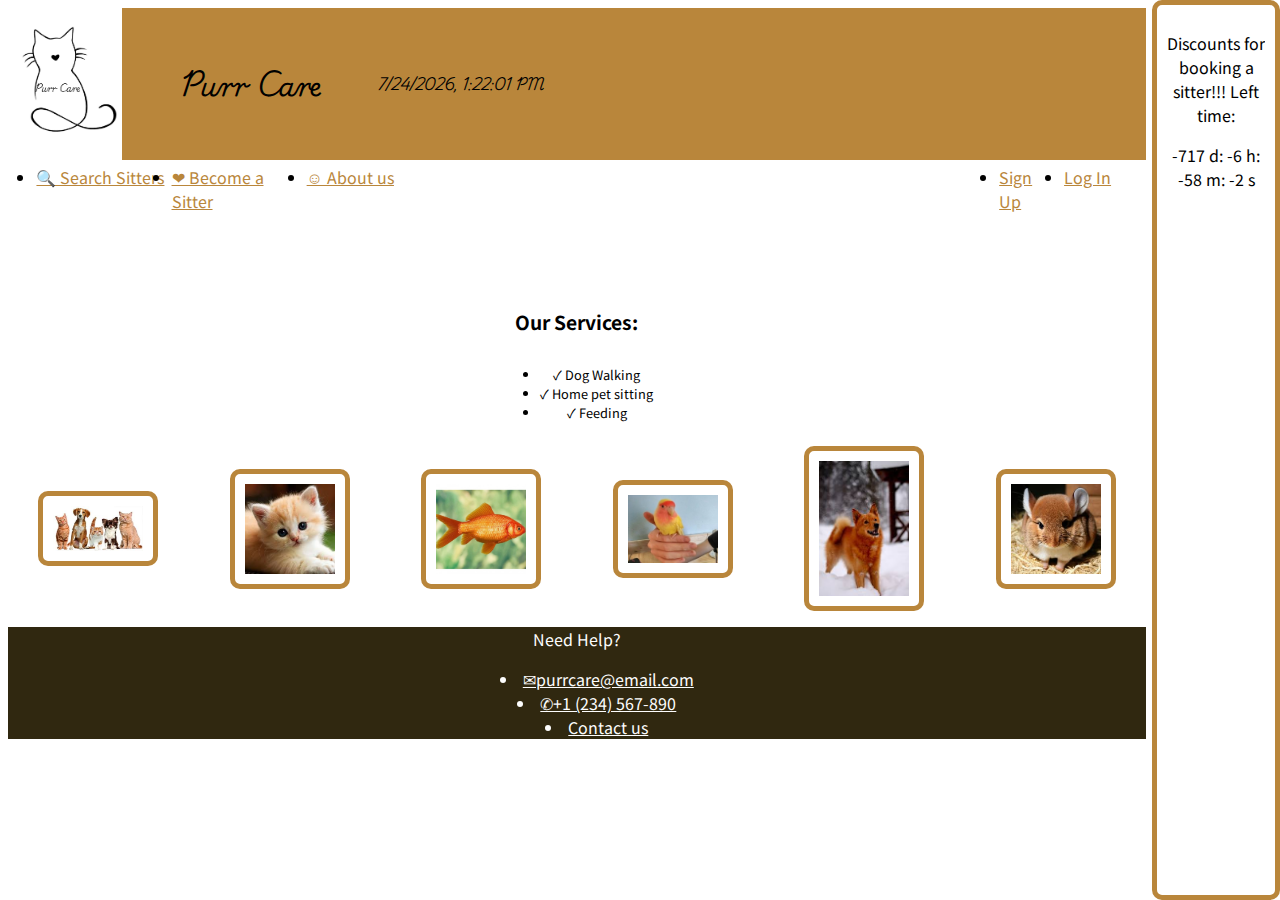
<file: index.html>
<!DOCTYPE html>
<html>
    <head>
        <!--
        author: Daniil Babitskii
        It is pet sitting company website-->
        <title>Purr Care Home</title>
        <link rel="icon" type="image/png" href="images/logo.png">

        <!--Meta Data: -->
        <meta charset="UTF-8" />
        <meta name="keywords" content="pet, sitting, dog, cat, care">
       
        <!--CSS: -->
        <link rel="stylesheet" href="layout.css">
        <link rel="stylesheet" href="style.css">
        <!--Fonts: -->
        <link href="https://fonts.googleapis.com/css2?family=Playwrite+MX:wght@100;400&display=swap" rel="stylesheet">
        <link href="https://fonts.googleapis.com/css2?family=Noto+Sans+JP:wght@100..900&family=Playwrite+MX:wght@100..400&display=swap" rel="stylesheet">
        <script defer src="script.js"></script>
    </head>
    <body>
        <div class="main">
            <header>
                <div class="logo">
                    <img src="images/logo.png" alt="logo" width="10%">
                    <h1>Purr Care</h1>
                    <div id='date_time'></div>
                </div>
            </header>
            <div class="navigation-bar">                                               <!--Navigation bar-->
                <nav id="options">                                                       <!-- list-->
                  <li><a href="SearchSitters.html">&#x1F50D; Search Sitters</a></li>   <!--character references-->
                  <li><a href="BecomeSitter.html">&#10084; Become a Sitter</a></li>    <!--character references-->
                  <li><a href="AboutUs.html">&#9786; About us</a></li>                 <!--character references-->
                </nav>
                <nav id="profile">                                                      <!-- list-->
                   <li><a href="SignUp.html">Sign Up</a></li>
                   <li><a href="LogIn.html">Log In</a></li>
                <nav>
            </div>
            <div class="OurServices">
                <h2>Our Services:</h2>
                <ul>                                                                   <!-- list-->
                   <li>&#10003; Dog Walking</li>
                   <li> &#10003; Home pet sitting</li>
                   <li>&#10003; Feeding</li>
                </ul>
            </div>
            <div class="bodypictures">
                <img id="home_photo" src="images/home_photo.jpg">
                <img src="images/cat_1.jpg">
                <img src="images/fish_1.jpg" >
                <img src="images/bird_1.jpg" >
                <img src="images/dog_1.jpg">
                <img src="images/chinch_1.jpg">
            </div>
        </div>
        <aside class="adv">
            <p>Discounts for booking a sitter!!! Left time:</p>
            <div id="left_time"></div>
        </aside>
        
        <footer class="main">
            <p>
                Need Help?
                <ul>                                                                                 <!-- list-->
                    <li><a href="mailto:purrcare@email.com">&#x2709;purrcare@email.com</a></li>      <!--character references-->
                    <li><a href="tel:+1234567890">&#x2706;+1 (234) 567-890</a></li>                  <!--character references-->
                    <li><a href="ContactUsForm.html">Contact us</a></li>
            
                </ul>
            </p>
        
        </footer>
    </body>
</html>
</file>
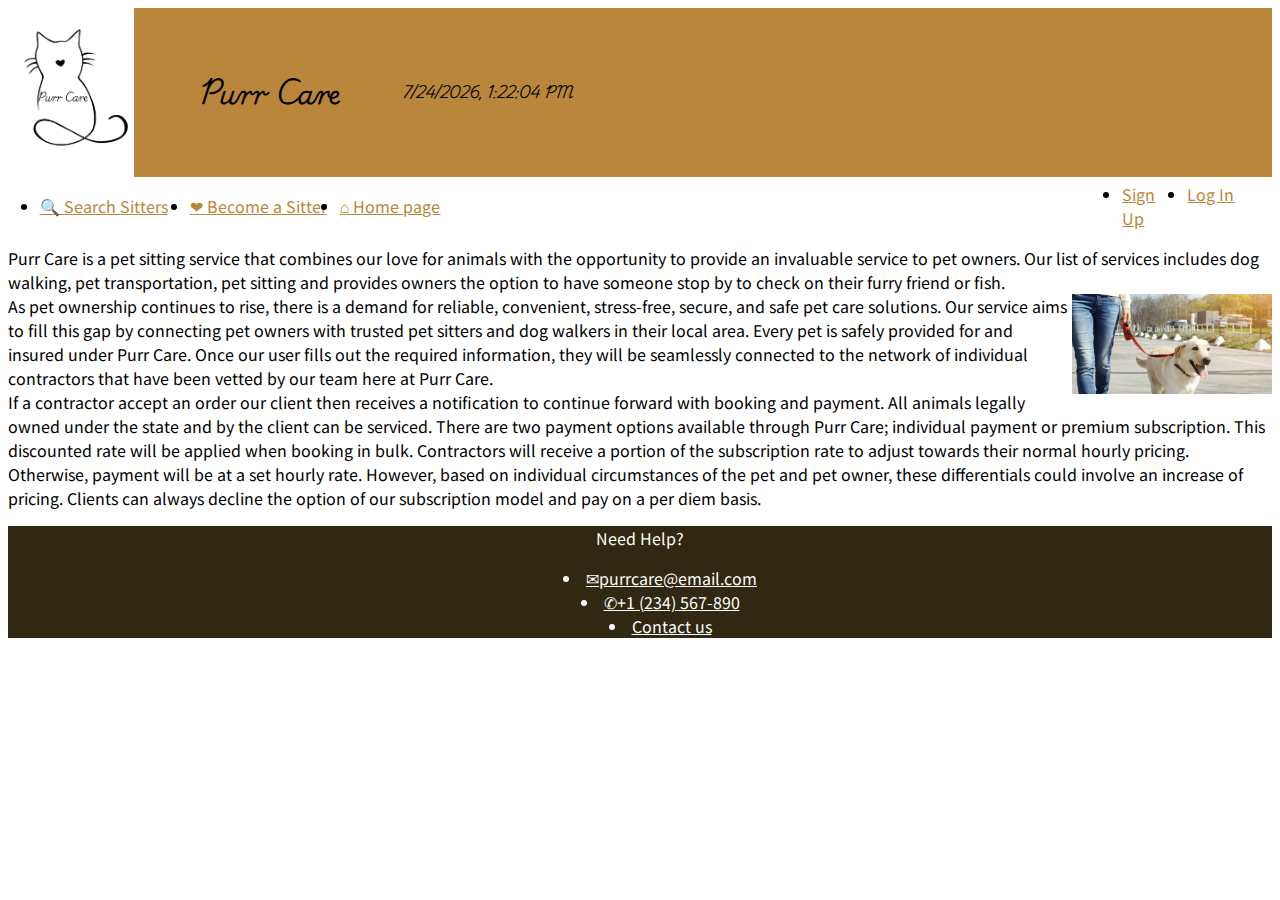
<file: AboutUs.html>
<!DOCTYPE html>
<html>
    <head>
        <!--
        author: Daniil Babitskii
        It is pet sitting company website-->
        <title>Purr Care Home</title>
        <link rel="icon" type="image/png" href="images/logo.png">
        <meta charset="UTF-8" />
        <meta name="keywords" content="pet, sitting, dog, cat, care">
       
        <!--CSS: -->
        <link rel="stylesheet" href="layout.css">
        <link rel="stylesheet" href="style.css">

        <!--fonts-->
        <link href="https://fonts.googleapis.com/css2?family=Playwrite+MX:wght@100;400&display=swap" rel="stylesheet">
        <link href="https://fonts.googleapis.com/css2?family=Noto+Sans+JP:wght@100..900&family=Playwrite+MX:wght@100..400&display=swap" rel="stylesheet">

        <script defer src="script.js"></script>
    </head>
    <body>
        <header>
            <div class="logo">
                <img src="images/logo.png" alt="logo" width="10%">
                <h1>Purr Care</h1>
                <div id='date_time'></div>
            </div>
        </header>
        <div class="navigation-bar">                                            <!--Navigation bar-->
            <nav id="options">                                                       <!-- list-->
              <li><a href="SearchSitters.html">&#x1F50D; Search Sitters</a></li>   <!--character references-->
              <li><a href="BecomeSitter.html">&#10084; Become a Sitter</a></li>    <!--character references-->
              <li><a href="index.html">&#8962; Home page</a></li>               <!--character references-->
            </nav>
            <nav id="profile">                                                        <!-- list-->
              <li><a href="SignUp.html">Sign Up</a></li>
              <li><a href="LogIn.html">Log In</a></li>
            </nav>
        </div>
        <p id="aboutus-text">Purr Care is a pet sitting service that combines our love for animals with the opportunity to provide an invaluable service to pet owners. 
                Our list of services includes dog walking, pet transportation, pet sitting and provides owners the option to have someone stop by to check on their furry friend or fish.<br>
                <span id="walk_1"><img src="images/walk_1.jpg" alt="logo" width="30%"></span> <!--inline img-->
                As pet ownership continues to rise, there is a demand for reliable, convenient, stress-free, secure, and safe pet care solutions. 
                Our service aims to fill this gap by connecting pet owners with trusted pet sitters and dog walkers in their local area. Every pet is safely provided for and insured under Purr Care.
                Once our user fills out the required information, they will be seamlessly connected to the network of individual contractors that have been vetted by our team here at Purr Care.<br>
                 If a contractor accept an order our client then receives a notification to continue forward with booking and payment. All animals legally owned under the state and by the client can be serviced.
                There are two payment options available through Purr Care; individual payment or premium subscription. 
                This discounted rate will be applied when booking in bulk. Contractors will receive a portion of the subscription rate to adjust towards their normal hourly pricing. 
                Otherwise, payment will be at a set hourly rate. However, based on individual circumstances of the pet and pet owner, these differentials could involve an increase of pricing. Clients can always decline the option of our subscription model and pay on a per diem basis.
        </p>
        <footer id="aboutus-footer">
            <p>Need Help?
                <ul>                                                                                    <!-- list-->
                    <li><a href="mailto:purrcare@email.com">&#x2709;purrcare@email.com</a></li>         <!--character references-->
                    <li><a href="tel:+1234567890">&#x2706;+1 (234) 567-890</a></li>                     <!--character references-->
                    <li><a href="ContactUsForm.html">Contact us</a></li>
                
                </ul>
            </p>
        </footer>
    </body>
</html>
</file>
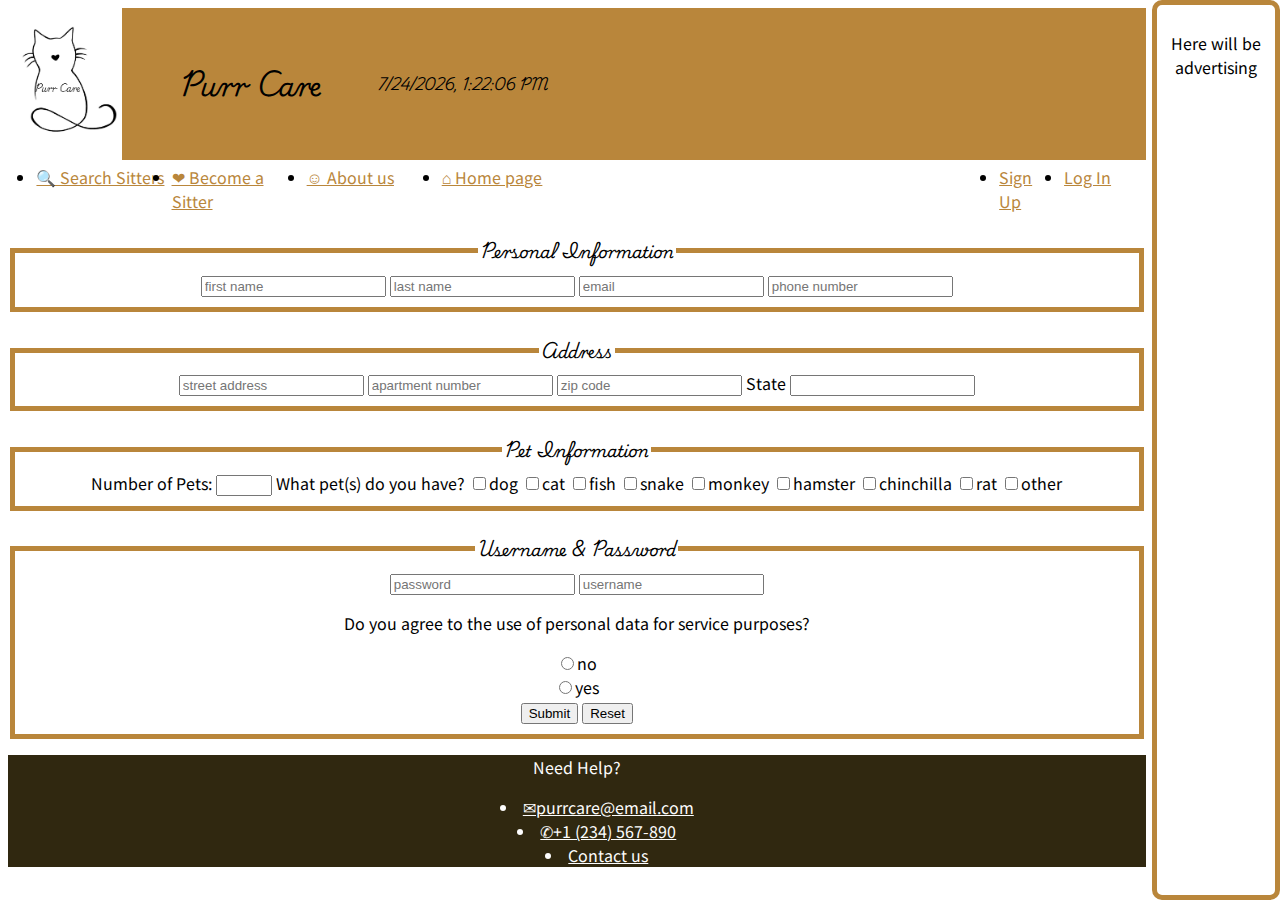
<file: BecomeCustomer.html>
<!DOCTYPE html>
<html>
    <head>
        <!--
        author: Daniil Babitskii
        It is pet sitting company website-->
        <title>Purr Care Home</title>
        <link rel="icon" type="image/png" href="images/logo.png">

        <!--Meta Data: -->
        <meta charset="UTF-8" />
        <meta name="keywords" content="pet, sitting, dog, cat, care">
       
        <!--CSS: -->
        <link rel="stylesheet" href="layout.css">
        <link rel="stylesheet" href="style.css">
        <!--Fonts: -->
        <link href="https://fonts.googleapis.com/css2?family=Playwrite+MX:wght@100;400&display=swap" rel="stylesheet">
        <link href="https://fonts.googleapis.com/css2?family=Noto+Sans+JP:wght@100..900&family=Playwrite+MX:wght@100..400&display=swap" rel="stylesheet">

        <script defer src="script.js"></script>
    </head>
    <body>
        <div class="main">
            <header>
                <div class="logo">
                    <img src="images/logo.png" alt="logo" width="10%">
                    <h1>Purr Care</h1>
                    <div id='date_time'></div>
                </div>
            </header>
            <div class="navigation-bar">                                               <!--Navigation bar-->
                <nav id="options">
                  <li><a href="SearchSitters.html">&#x1F50D; Search Sitters</a></li>   <!--character references-->
                  <li><a href="BecomeSitter.html">&#10084; Become a Sitter</a></li>    <!--character references-->
                  <li><a href="AboutUs.html">&#9786; About us</a></li>                 <!--character references-->
                  <li><a href="index.html">&#8962; Home page</a></li>               <!--character references-->
                </nav>
                <nav id="profile">                                                      <!-- list-->
                   <li><a href="SignUp.html">Sign Up</a></li>
                   <li><a href="LogIn.html">Log In</a></li>
                </nav>
            </div>
            <form id="become_customer">                                                <!--form-->
                <fieldset id="custmer_personal_information">
                    <legend>Personal Information</legend>
        
                    <input name="customer_first_name" id="customer_first_name" type="text" required placeholder="first name" maxlength="30" />    <!--text, maxlength, required -->
                    
                    <input name="customer_last_name" id="customer_last_name" type="text" required placeholder="last name" maxlength="30"/>        <!--text, maxlength, required -->
                    
                    <input name="customer_email" id="customer_email" type="email" required placeholder="email" maxlength="30"/>                     <!--email, maxlength, required -->
                    
                    <input name="customer_tel" id="customer_tel" type="tel" required placeholder="phone number" pattern="[0-9]{10}" minlength ="10" maxlength="10"/>          <!--tel, minlenght/maxlength, pattern, required -->
                </fieldset>
                <fieldset id="customer_address">
                    <legend>Address</legend>
                    <input name="customer_address" id="customer_address" type="text" required placeholder="street address" maxlength="40"/>                                   <!--text, maxlength, required -->
                    <input name="customer_apt" id="customer_apt" type="text" placeholder="apartment number" maxlength="7"/>                                                     <!--text, maxlength-->
                    <input name="customer_zip" id="customer_zip" type="text" required placeholder="zip code" pattern="[0-9]{5}" minlength ="5" maxlength="5"/>                   <!--text, minlenght/maxlength, pattern, required -->
                    <label for="state">State</label>
                    <input list="browsers" id="state" name="state" required>
                    <datalist id="browsers">                                                                                                           <!--select, required  -->
                        <option value="AL">AL</option>
                        <option value="AL">AL</option>
                        <option value="AK">AK</option>
                        <option value="AZ">AZ</option>
                        <option value="AR">AR</option>
                        <option value="CA">CA</option>
                        <option value="CO">CO</option>
                        <option value="CT">CT</option>
                        <option value="DE">DE</option>
                        <option value="FL">FL</option>
                        <option value="GA">GA</option>
                        <option value="HI">HI</option>
                        <option value="ID">ID</option>
                        <option value="IL">IL</option>
                        <option value="IN">IN</option>
                        <option value="IA">IA</option>
                        <option value="KS">KS</option>
                        <option value="KY">KY</option>
                        <option value="LA">LA</option>
                        <option value="ME">ME</option>
                        <option value="MD">MD</option>
                        <option value="MA">MA</option>
                        <option value="MI">MI</option>
                        <option value="MN">MN</option>
                        <option value="MS">MS</option>
                        <option value="MO">MO</option>
                        <option value="MT">MT</option>
                        <option value="NE">NE</option>
                        <option value="NV">NV</option>
                        <option value="NH">NH</option>
                        <option value="NJ">NJ</option>
                        <option value="NM">NM</option>
                        <option value="NY">NY</option>
                        <option value="NC">NC</option>
                        <option value="ND">ND</option>
                        <option value="OH">OH</option>
                        <option value="OK">OK</option>
                        <option value="OR">OR</option>
                        <option value="PA">PA</option>
                        <option value="RI">RI</option>
                        <option value="SC">SC</option>
                        <option value="SD">SD</option>
                        <option value="TN">TN</option>
                        <option value="TX">TX</option>
                        <option value="UT">UT</option>
                        <option value="VT">VT</option>
                        <option value="VA">VA</option>
                        <option value="WA">WA</option>
                        <option value="WV">WV</option>
                        <option value="WI">WI</option>
                        <option value="WY">WY</option>
                    </state>
                </fieldset>
                <fieldset id="pet_information">
                    <legend>Pet Information</legend>
                    <label for="number_of_pets">Number of Pets:</label>
                    <input type="number" id="number_of_pets" name="number_of_pets" min="1" max="20">                                    <!--number, minlenght/maxlength-->
                    <label for="type_of_pet">What pet(s) do you have?</label>
                    <input type="checkbox" id="type_of_pet" name="type_of_pet" value="dog">dog</input>                                         <!--checkbox-->
                    <input type="checkbox" id="type_of_pet" name="type_of_pet" value="cat">cat</input>                                        <!--checkbox-->
                    <input type="checkbox" id="type_of_pet" name="type_of_pet" value="fish">fish</input>                                         <!--checkbox-->
                    <input type="checkbox" id="type_of_pet" name="type_of_pet" value="snake">snake</input>                                          <!--checkbox-->
                    <input type="checkbox" id="type_of_pet" name="type_of_pet" value="monkey">monkey</input>                                           <!--checkbox-->
                    <input type="checkbox" id="type_of_pet" name="type_of_pet" value="hamster">hamster</input>                                        <!--checkbox-->
                    <input type="checkbox" id="type_of_pet" name="type_of_pet" value="chinchilla">chinchilla</input>                                   <!--checkbox-->
                    <input type="checkbox" id="type_of_pet" name="type_of_pet" value="rat">rat</input>                                                  <!--checkbox-->
                    <input type="checkbox" id="type_of_pet" name="type_of_pet" value="other">other</input>                                                <!--checkbox-->
                </fieldset>
                <fieldset id="customer_login_information">
                    <legend>Username & Password</legend>
                    <input type="password" id="customer_password" name="customer_password" placeholder="password" required minlength="8" maxlength="20"/>          <!--password, minlenght/maxlength, required -->
                    <input type="text" id="customer_username" name="customer_username" placeholder="username" required maxlength="20"/>                             <!--text, maxlength, required -->
                    <div id="customer_using_personal_data">
                    <p>Do you agree to the use of personal data for service purposes?</p>
                        <input type="radio" id="using_personal_data" name="using_personal_data" value="no">no<br>                                                      <!--radio-->
                        <input type="radio" id="using_personal_data" name="using_personal_data" value="yes" requiried>yes<br>                                           <!--radio, required -->
                    </div>
                    <input type="submit" id="customer_info_submit" value="Submit"/>                                                              <!--submit-->                    
                    <input type="reset" id="customer_info_reset" value="Reset"/>                                                       <!--reset-->
                </fieldset>                                                                                           
            </form>
        </div>
        <aside class="adv">
            <p>Here will be advertising</p>
        </aside>
        
        <footer class="main">
            <p>
                Need Help?
                <ul>                                                                                 <!-- list-->
                    <li><a href="mailto:purrcare@email.com">&#x2709;purrcare@email.com</a></li>      <!--character references-->
                    <li><a href="tel:+1234567890">&#x2706;+1 (234) 567-890</a></li>                  <!--character references-->
                    <li><a href="ContactUsForm.html">Contact us</a></li>
            
                </ul>
            </p>
        
        </footer>
    </body>
</html>
</file>
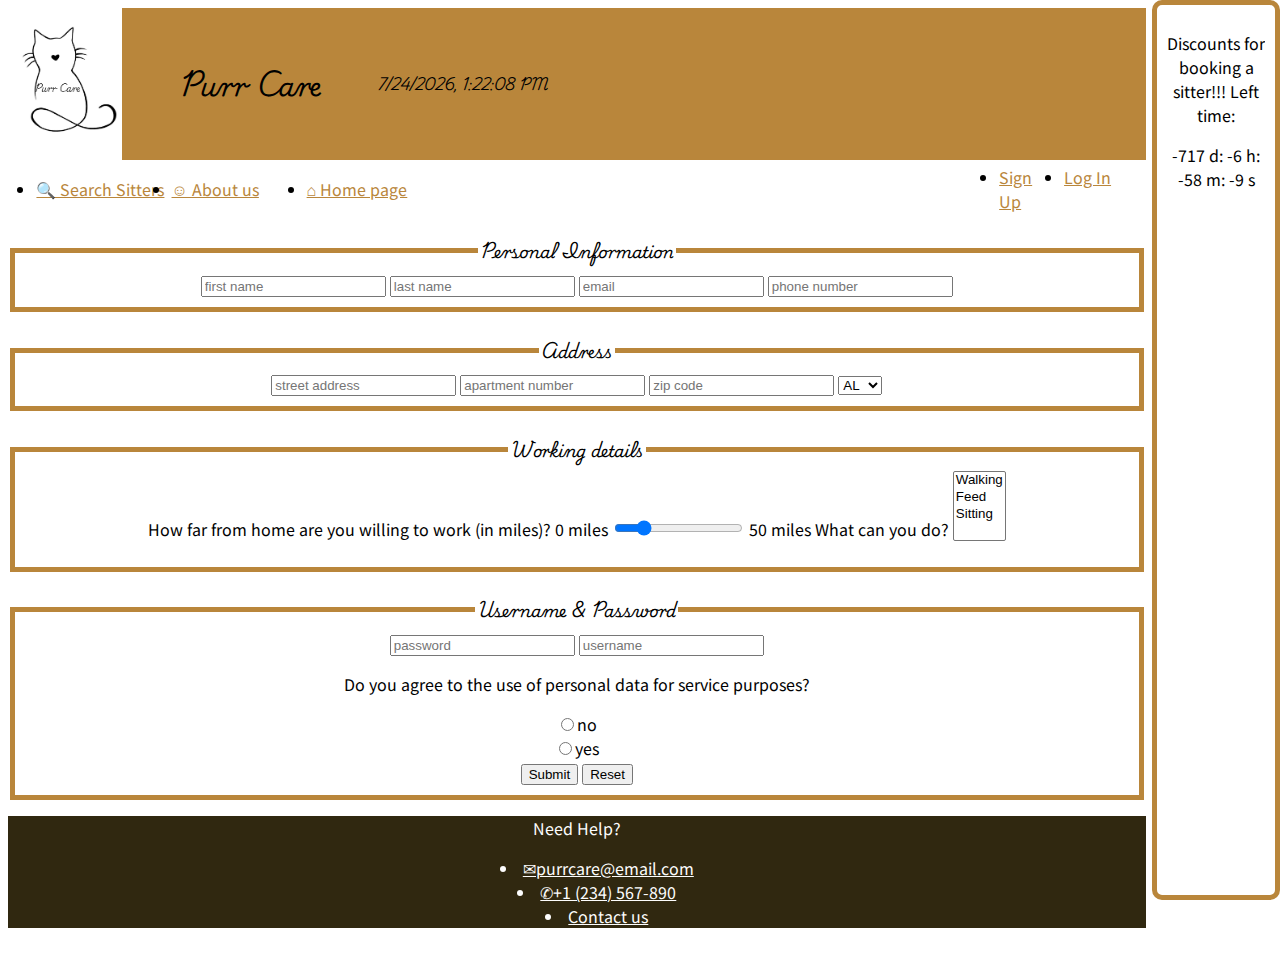
<file: BecomeSitter.html>
<!DOCTYPE html>
<html>
    <head>
        <!--
        author: Daniil Babitskii
        It is pet sitting company website-->
        <title>Purr Care Home</title>
        <link rel="icon" type="image/png" href="images/logo.png">

        <!--Meta Data: -->
        <meta charset="UTF-8" />
        <meta name="keywords" content="pet, sitting, dog, cat, care">
       
        <!--CSS: -->
        <link rel="stylesheet" href="layout.css">
        <link rel="stylesheet" href="style.css">
        <!--Fonts: -->
        <link href="https://fonts.googleapis.com/css2?family=Playwrite+MX:wght@100;400&display=swap" rel="stylesheet">
        <link href="https://fonts.googleapis.com/css2?family=Noto+Sans+JP:wght@100..900&family=Playwrite+MX:wght@100..400&display=swap" rel="stylesheet">

        <script defer src="script.js"></script>
    </head>
    <body>
        <div class="main">
            <header>
                <div class="logo">
                    <img src="images/logo.png" alt="logo" width="10%">
                    <h1>Purr Care</h1>
                    <div id='date_time'></div>
                </div>
            </header>
            <div class="navigation-bar">                                               <!--Navigation bar-->
                <nav id="options">
                  <li><a href="SearchSitters.html">&#x1F50D; Search Sitters</a></li>   <!--character references-->
                  <li><a href="AboutUs.html">&#9786; About us</a></li>                 <!--character references-->
                  <li><a href="index.html">&#8962; Home page</a></li>               <!--character references-->
                </nav>
                <nav id="profile">                                                      <!-- list-->
                   <li><a href="SignUp.html">Sign Up</a></li>
                   <li><a href="LogIn.html">Log In</a></li>
                </nav>
            </div>
            <form id="become_sitter">                                                <!--form-->
                <fieldset id="sitter_personal_information">
                    <legend>Personal Information</legend>
        
                    <input name="sitter_first_name" id="sitter_first_name" type="text" required placeholder="first name" maxlength="30" />    <!--text, maxlength, required -->
                    
                    <input name="sitter_last_name" id="sitter_last_name" type="text" required placeholder="last name" maxlength="30"/>        <!--text, maxlength, required -->
                    
                    <input name="sitter_email" id="sitter_email" type="email" required placeholder="email" maxlength="30"/>                     <!--email, maxlength, required -->
                    
                    <input name="sitter_tel" id="sitter_tel" type="tel" required placeholder="phone number" pattern="[0-9]{10}" minlength ="10" maxlength="10"/>          <!--tel, minlenght/maxlength, pattern, required -->
                </fieldset>
                <fieldset id="sitter_address">
                    <legend>Address</legend>
                    <input name="sitter_address" id="sitter_address" type="text" required placeholder="street address" maxlength="40"/>                                   <!--text, maxlength, required -->
                    <input name="sitter_apt" id="sitter_apt" type="text" placeholder="apartment number" maxlength="7"/>                                                     <!--text, maxlength-->
                    <input name="sitter_zip" id="sitter_zip" type="text" required placeholder="zip code" pattern="[0-9]{5}" minlength ="5" maxlength="5"/>                   <!--text, minlenght/maxlength, pattern, required -->
                    <select id="state" name="state" size="1" required>                                                                                                            <!--select, required  -->
                        <option value="AL">AL</option>
                        <option value="AL">AL</option>
                        <option value="AK">AK</option>
                        <option value="AZ">AZ</option>
                        <option value="AR">AR</option>
                        <option value="CA">CA</option>
                        <option value="CO">CO</option>
                        <option value="CT">CT</option>
                        <option value="DE">DE</option>
                        <option value="FL">FL</option>
                        <option value="GA">GA</option>
                        <option value="HI">HI</option>
                        <option value="ID">ID</option>
                        <option value="IL">IL</option>
                        <option value="IN">IN</option>
                        <option value="IA">IA</option>
                        <option value="KS">KS</option>
                        <option value="KY">KY</option>
                        <option value="LA">LA</option>
                        <option value="ME">ME</option>
                        <option value="MD">MD</option>
                        <option value="MA">MA</option>
                        <option value="MI">MI</option>
                        <option value="MN">MN</option>
                        <option value="MS">MS</option>
                        <option value="MO">MO</option>
                        <option value="MT">MT</option>
                        <option value="NE">NE</option>
                        <option value="NV">NV</option>
                        <option value="NH">NH</option>
                        <option value="NJ">NJ</option>
                        <option value="NM">NM</option>
                        <option value="NY">NY</option>
                        <option value="NC">NC</option>
                        <option value="ND">ND</option>
                        <option value="OH">OH</option>
                        <option value="OK">OK</option>
                        <option value="OR">OR</option>
                        <option value="PA">PA</option>
                        <option value="RI">RI</option>
                        <option value="SC">SC</option>
                        <option value="SD">SD</option>
                        <option value="TN">TN</option>
                        <option value="TX">TX</option>
                        <option value="UT">UT</option>
                        <option value="VT">VT</option>
                        <option value="VA">VA</option>
                        <option value="WA">WA</option>
                        <option value="WV">WV</option>
                        <option value="WI">WI</option>
                        <option value="WY">WY</option>
                    </select>
                </fieldset>
                <fieldset id="working_info">
                    <legend>Working details</legend>
                    <label for="distance_from_sitter_home">How far from home are you willing to work (in miles)?</label>
                    <p class="distance">0 miles</p>
                    <input class="distance" type="range" id="distance_from_sitter_home" name="distance_from_sitter_home" min="0" max="50" step="10" value="10" requiried/>      <!--range-->
                    <p class="distance">50 miles</p>
                    <label for="skills">What can you do?</label>
                    <select multiple id="skills" name="skills" requiried>
                        <option value="walking">Walking</option>
                        <option value="feed">Feed</option>
                        <option value="sitting">Sitting</option>
                    </select>


                </fieldset>
                <fieldset id="sitter_login_information">
                    <legend>Username & Password</legend>
                    <input type="password" id="sitter_password" name="sitter_password" placeholder="password" required minlength="8" maxlength="20"/>          <!--password, minlenght/maxlength, required -->
                    <input type="text" id="sitter_username" name="sitter_username" placeholder="username" required maxlength="20"/>                             <!--text, maxlength, required -->
                <div id="sitter_using_personal_data">
                    <p>Do you agree to the use of personal data for service purposes?</p>
                    <input type="radio" id="using_personal_data" name="using_personal_data" value="no">no<br>                                                      <!--radio-->
                    <input type="radio" id="using_personal_data" name="using_personal_data" value="yes" requiried>yes<br>                                           <!--radio, required -->
                </div>
                <input type="submit" id="sitter_info_submit" value="Submit"/>                                                                                        <!--submit-->
                <input type="reset" id="sitter_info_reset" value="Reset"/>  
                </fieldset>                                                                                         <!--reset-->
            </form>
        </div>
        <aside class="adv">
            <p>Discounts for booking a sitter!!! Left time:</p>
            <div id="left_time"></div>
        </aside>
        
        <footer class="main">
            <p>
                Need Help?
                <ul>                                                                                 <!-- list-->
                    <li><a href="mailto:purrcare@email.com">&#x2709;purrcare@email.com</a></li>      <!--character references-->
                    <li><a href="tel:+1234567890">&#x2706;+1 (234) 567-890</a></li>                  <!--character references-->
                    <li><a href="ContactUsForm.html">Contact us</a></li>
            
                </ul>
            </p>
        
        </footer>
    </body>
</html>
</file>
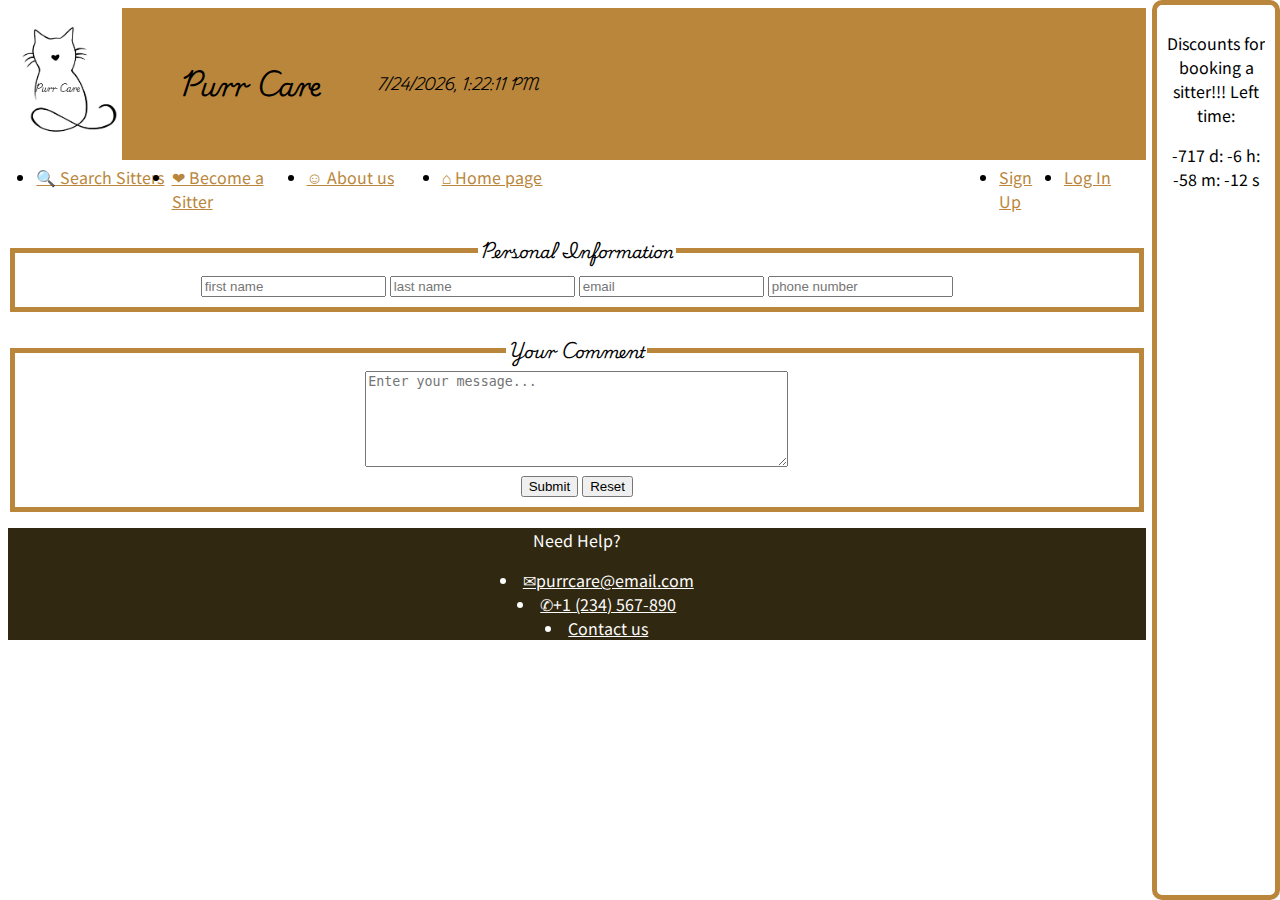
<file: ContactUsForm.html>
<!DOCTYPE html>
<html>
    <head>
        <!--
        author: Daniil Babitskii
        It is pet sitting company website-->
        <title>Purr Care Home</title>
        <link rel="icon" type="image/png" href="images/logo.png">

        <!--Meta Data: -->
        <meta charset="UTF-8" />
        <meta name="keywords" content="pet, sitting, dog, cat, care">
       
        <!--CSS: -->
        <link rel="stylesheet" href="layout.css">
        <link rel="stylesheet" href="style.css">
        <!--Fonts: -->
        <link href="https://fonts.googleapis.com/css2?family=Playwrite+MX:wght@100;400&display=swap" rel="stylesheet">
        <link href="https://fonts.googleapis.com/css2?family=Noto+Sans+JP:wght@100..900&family=Playwrite+MX:wght@100..400&display=swap" rel="stylesheet">

        <script defer src="script.js"></script>
    </head>
    <body>
        <div class="main">
            <header>
                <div class="logo">
                    <img src="images/logo.png" alt="logo" width="10%">
                    <h1>Purr Care</h1>
                    <div id='date_time'></div>
                </div>
            </header>
            <div class="navigation-bar">                                               <!--Navigation bar-->
                <nav id="options">
                  <li><a href="SearchSitters.html">&#x1F50D; Search Sitters</a></li>   <!--character references-->
                  <li><a href="BecomeSitter.html">&#10084; Become a Sitter</a></li>    <!--character references-->
                  <li><a href="AboutUs.html">&#9786; About us</a></li>                 <!--character references-->
                  <li><a href="index.html">&#8962; Home page</a></li>               <!--character references-->
                </nav>
                <nav id="profile">                                                      <!-- list-->
                   <li><a href="SignUp.html">Sign Up</a></li>
                   <li><a href="LogIn.html">Log In</a></li>
                </nav>
            </div>
            <form class="contact_us" id="contact_usform">                                                <!--form-->
                <fieldset id="contact_us_personal_information">
                    <legend>Personal Information</legend>
        
                    <input name="contact_us_first_name" id="contact_us_first_name" type="text" required placeholder="first name" maxlength="30" />    <!--text, maxlength, required -->
                    
                    <input name="contact_us_last_name" id="contact_us_last_name" type="text" required placeholder="last name" maxlength="30"/>        <!--text, maxlength, required -->
                    
                    <input name="contact_us_email" id="contact_us_email" type="email" required placeholder="email" maxlength="30"/>                     <!--email, maxlength, required -->
                    
                    <input name="contact_us_tel" id="contact_us_tel" type="tel" required placeholder="phone number" pattern="[0-9]{10}" minlength ="10" maxlength="10"/>          <!--tel, minlenght/maxlength, pattern, required -->
                </fieldset>
                <fieldset id="contact_us_message_field">
                    <legend>Your Comment</legend>
                    <textarea id="contact_us_comment" name="contact_us_comment" rows="6" cols="50" maxlength="500" placeholder="Enter your message..."></textarea><br>
                    <input type="submit" id="contact_us_info_submit" value="Submit"/>                                                                                        <!--submit-->
                    <input type="reset" id="contact_us_info_reset" value="Reset"/>                                                                                           <!--reset-->
                </fieldset>
            </form>
        </div>
        <aside class="adv">
            <p>Discounts for booking a sitter!!! Left time:</p>
            <div id="left_time"></div>
        </aside>
        
        <footer class="main">
            <p>
                Need Help?
                <ul>                                                                                 <!-- list-->
                    <li><a href="mailto:purrcare@email.com">&#x2709;purrcare@email.com</a></li>      <!--character references-->
                    <li><a href="tel:+1234567890">&#x2706;+1 (234) 567-890</a></li>                  <!--character references-->
                    <li><a href="ContactUsForm.html">Contact us</a></li>
            
                </ul>
            </p>
        
        </footer>
    </body>
</html>
</file>
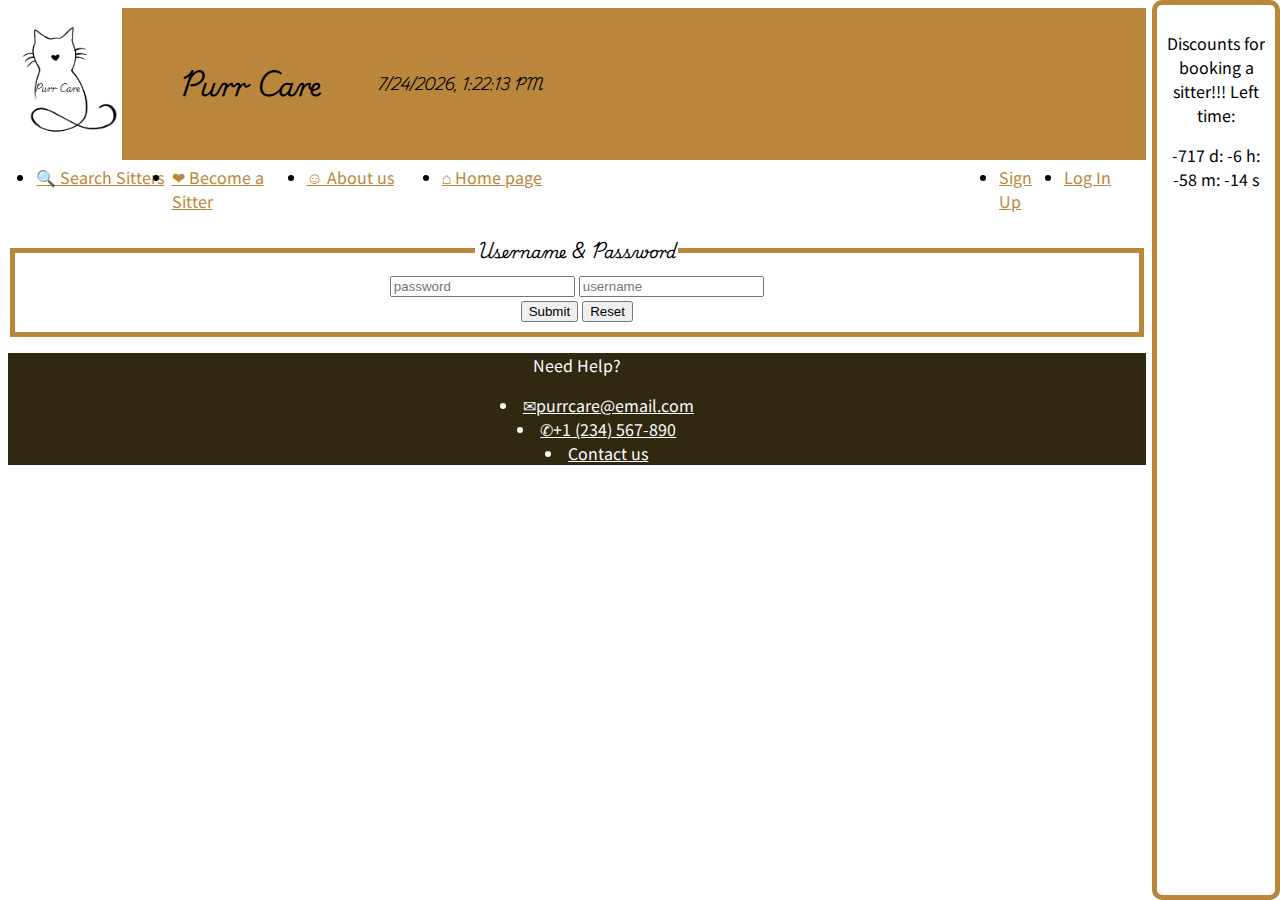
<file: LogIn.html>
<!DOCTYPE html>
<html>
    <head>
        <!--
        author: Daniil Babitskii
        It is pet sitting company website-->
        <title>Purr Care Home</title>
        <link rel="icon" type="image/png" href="images/logo.png">

        <!--Meta Data: -->
        <meta charset="UTF-8" />
        <meta name="keywords" content="pet, sitting, dog, cat, care">
       
        <!--CSS: -->
        <link rel="stylesheet" href="layout.css">
        <link rel="stylesheet" href="style.css">
        <!--Fonts: -->
        <link href="https://fonts.googleapis.com/css2?family=Playwrite+MX:wght@100;400&display=swap" rel="stylesheet">
        <link href="https://fonts.googleapis.com/css2?family=Noto+Sans+JP:wght@100..900&family=Playwrite+MX:wght@100..400&display=swap" rel="stylesheet">

        <script defer src="script.js"></script>
    </head>
    <body>
        <div class="main">
            <header>
                <div class="logo">
                    <img src="images/logo.png" alt="logo" width="10%">
                    <h1>Purr Care</h1>
                    <div id='date_time'></div>
                </div>
            </header>
            <div class="navigation-bar">                                               <!--Navigation bar-->
                <nav id="options">
                  <li><a href="SearchSitters.html">&#x1F50D; Search Sitters</a></li>   <!--character references-->
                  <li><a href="BecomeSitter.html">&#10084; Become a Sitter</a></li>    <!--character references-->
                  <li><a href="AboutUs.html">&#9786; About us</a></li>                 <!--character references-->
                  <li><a href="index.html">&#8962; Home page</a></li>               <!--character references-->
                </nav>
                <nav id="profile">                                                      <!-- list-->
                   <li><a href="SignUp.html">Sign Up</a></li>
                   <li><a href="LogIn.html">Log In</a></li>
                </nav>
            </div>
            <form id="login">                                                <!--form-->
                <fieldset id="login_login_information">
                    <legend>Username & Password</legend>
                    <input type="password" id="customer_password" name="customer_password" placeholder="password" required minlength="8" maxlength="20"/>          <!--password, minlenght/maxlength, required -->
                    <input type="text" id="customer_username" name="customer_username" placeholder="username" required maxlength="20"/><br>                             <!--text, maxlength, required -->
                    <input type="submit" id="customer_info_submit" value="Submit"/>                                                                                        <!--submit-->
                    <input type="reset" id="customer_info_reset" value="Reset"/>                                                                                           <!--reset-->
                </fieldset>
            </form>
        </div>
        <aside class="adv">
            <p>Discounts for booking a sitter!!! Left time:</p>
            <div id="left_time"></div>
        </aside>
        
        <footer class="main">
            <p>
                Need Help?
                <ul>                                                                                 <!-- list-->
                    <li><a href="mailto:purrcare@email.com">&#x2709;purrcare@email.com</a></li>      <!--character references-->
                    <li><a href="tel:+1234567890">&#x2706;+1 (234) 567-890</a></li>                  <!--character references-->
                    <li><a href="ContactUsForm.html">Contact us</a></li>
            
                </ul>
            </p>
        
        </footer>
    </body>
</html>
</file>
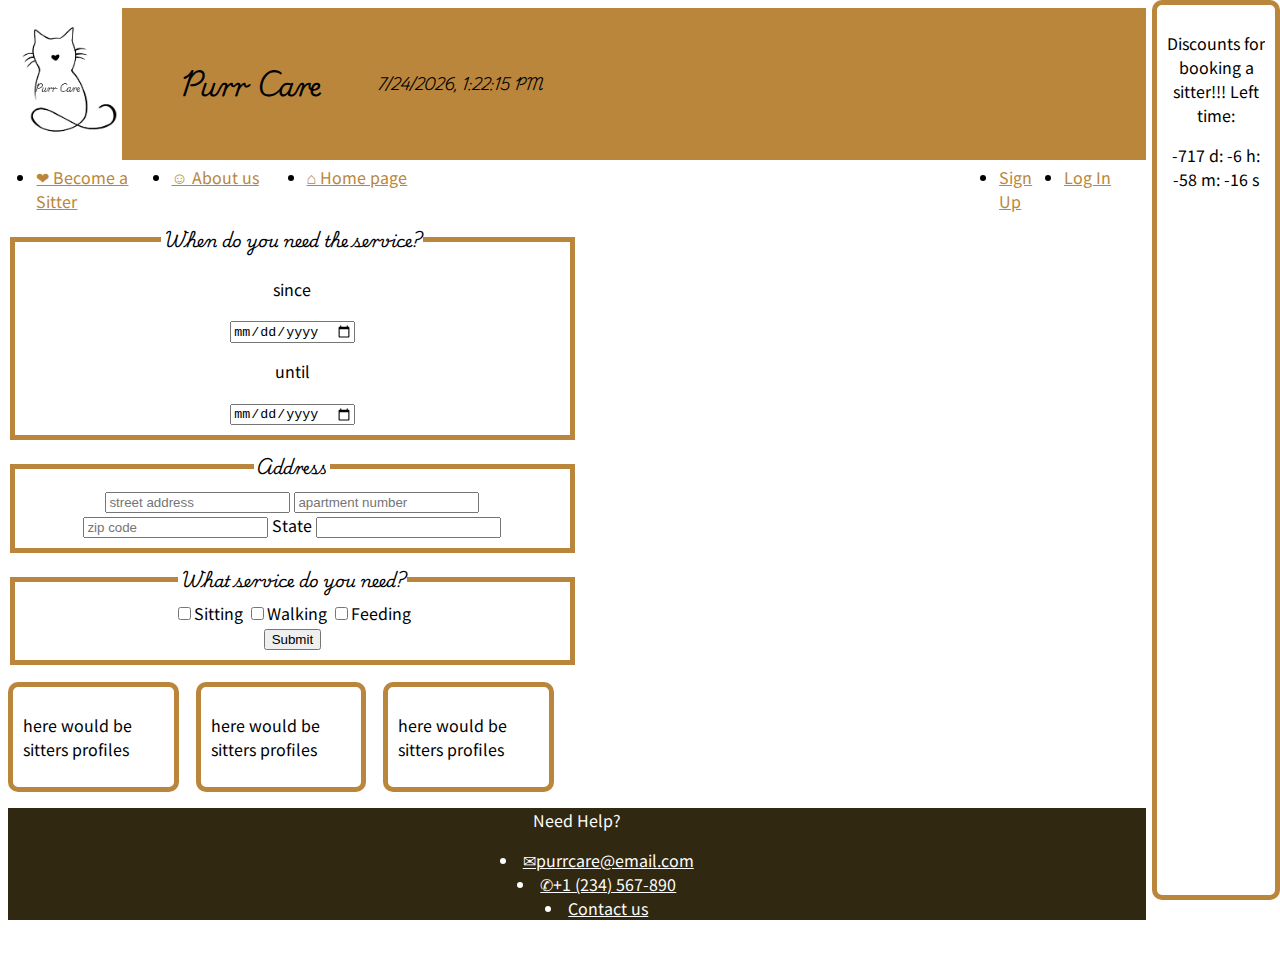
<file: SearchSitters.html>
<!DOCTYPE html>
<html>
    <head>
        <!--
        author: Daniil Babitskii
        It is pet sitting company website-->
        <title>Purr Care Home</title>
        <link rel="icon" type="image/png" href="images/logo.png">

        <!--Meta Data: -->
        <meta charset="UTF-8" />
        <meta name="keywords" content="pet, sitting, dog, cat, care">
       
        <!--CSS: -->
        <link rel="stylesheet" href="layout.css">
        <link rel="stylesheet" href="style.css">
        <!--Fonts: -->
        <link href="https://fonts.googleapis.com/css2?family=Playwrite+MX:wght@100;400&display=swap" rel="stylesheet">
        <link href="https://fonts.googleapis.com/css2?family=Noto+Sans+JP:wght@100..900&family=Playwrite+MX:wght@100..400&display=swap" rel="stylesheet">

        <script defer src="script.js"></script>
    </head>
    <body>
        <div class="main">
            <header>
                <div class="logo">
                    <img src="images/logo.png" alt="logo" width="10%">
                    <h1>Purr Care</h1>
                    <div id='date_time'></div>
                </div>
            </header>
            <div class="navigation-bar">                                               <!--Navigation bar-->
                <nav id="options">
                  <li><a href="BecomeSitter.html">&#10084; Become a Sitter</a></li>    <!--character references-->
                  <li><a href="AboutUs.html">&#9786; About us</a></li>                 <!--character references-->
                  <li><a href="index.html">&#8962; Home page</a></li>               <!--character references-->
                </nav>
                <nav id="profile">                                                      <!-- list-->
                   <li><a href="SignUp.html">Sign Up</a></li>
                   <li><a href="LogIn.html">Log In</a></li>
                </nav>
                <div id="floated-layout">
                    <form id="search">                                                <!--form-->
                        <fieldset id="search_personal_information">
                            <legend>When do you need the service?</legend>
                            <p>since</p>
                            <input type="date" id="search_bar_date_start" name="search_bar_date_start"><p>until</p>                     <!--date-->
                            <input type="date" id="search_bar_date_end" name="search_bar_date_end">                         <!--date-->
                
                        </fieldset>
                        <fieldset id="search_address">
                            <legend>Address</legend>
                            <input name="search_address" id="search_address" type="text" required placeholder="street address" maxlength="40"/>                                   <!--text, maxlength, required -->
                            <input name="search_apt" id="search_apt" type="text" placeholder="apartment number" maxlength="7"/>                                                     <!--text, maxlength-->
                            <input name="search_zip" id="search_zip" type="text" required placeholder="zip code" pattern="[0-9]{5}" minlength ="5" maxlength="5"/>                   <!--text, minlenght/maxlength, pattern, required -->
                            <label for="state">State</label>
                            <input list="browsers" id="state" name="state" required>
                            <datalist id="browsers">                                                                                                           <!--select, required  -->
                                <option value="AL">AL</option>
                                <option value="AL">AL</option>
                                <option value="AK">AK</option>
                                <option value="AZ">AZ</option>
                                <option value="AR">AR</option>
                                <option value="CA">CA</option>
                                <option value="CO">CO</option>
                                <option value="CT">CT</option>
                                <option value="DE">DE</option>
                                <option value="FL">FL</option>
                                <option value="GA">GA</option>
                                <option value="HI">HI</option>
                                <option value="ID">ID</option>
                                <option value="IL">IL</option>
                                <option value="IN">IN</option>
                                <option value="IA">IA</option>
                                <option value="KS">KS</option>
                                <option value="KY">KY</option>
                                <option value="LA">LA</option>
                                <option value="ME">ME</option>
                                <option value="MD">MD</option>
                                <option value="MA">MA</option>
                                <option value="MI">MI</option>
                                <option value="MN">MN</option>
                                <option value="MS">MS</option>
                                <option value="MO">MO</option>
                                <option value="MT">MT</option>
                                <option value="NE">NE</option>
                                <option value="NV">NV</option>
                                <option value="NH">NH</option>
                                <option value="NJ">NJ</option>
                                <option value="NM">NM</option>
                                <option value="NY">NY</option>
                                <option value="NC">NC</option>
                                <option value="ND">ND</option>
                                <option value="OH">OH</option>
                                <option value="OK">OK</option>
                                <option value="OR">OR</option>
                                <option value="PA">PA</option>
                                <option value="RI">RI</option>
                                <option value="SC">SC</option>
                                <option value="SD">SD</option>
                                <option value="TN">TN</option>
                                <option value="TX">TX</option>
                                <option value="UT">UT</option>
                                <option value="VT">VT</option>
                                <option value="VA">VA</option>
                                <option value="WA">WA</option>
                                <option value="WV">WV</option>
                                <option value="WI">WI</option>
                                <option value="WY">WY</option>
                            </state>
                        </fieldset>
                        <fieldset id="search_service">
                            <legend>What service do you need?</legend>
                            <input type="checkbox" id="type_of_service" name="type_of_service" value="dog">Sitting</input>                                         <!--checkbox-->
                            <input type="checkbox" id="type_of_service" name="type_of_service" value="dog">Walking</input> 
                            <input type="checkbox" id="type_of_service" name="type_of_service" value="dog">Feeding</input><br>
                            <input type="submit" id="search_info_submit" value="Submit"/>                                                                                        <!--submit-->
                        </fieldset>
                    </form>
                     <div id="profiles">
                        <div class="column" id="left-column">
                           <p>here would be sitters profiles</p>
                        </div>
                        <div class="column" id="center-column">
                            <p>here would be sitters profiles</p>
                        </div>
                        <div class="column" id="right-column">
                            <p>here would be sitters profiles</p>
                        </div>
                    </div>
                </div>
                
            </div>
        </div>
        <aside class="adv">
            <p>Discounts for booking a sitter!!! Left time:</p>
            <div id="left_time"></div>
        </aside>
        
        <footer class="main">
            <p>
                Need Help?
                <ul>                                                                                 <!-- list-->
                    <li><a href="mailto:purrcare@email.com">&#x2709;purrcare@email.com</a></li>      <!--character references-->
                    <li><a href="tel:+1234567890">&#x2706;+1 (234) 567-890</a></li>                  <!--character references-->
                    <li><a href="ContactUsForm.html">Contact us</a></li>
            
                </ul>
            </p>
        
        </footer>
    </body>
</html>
</file>
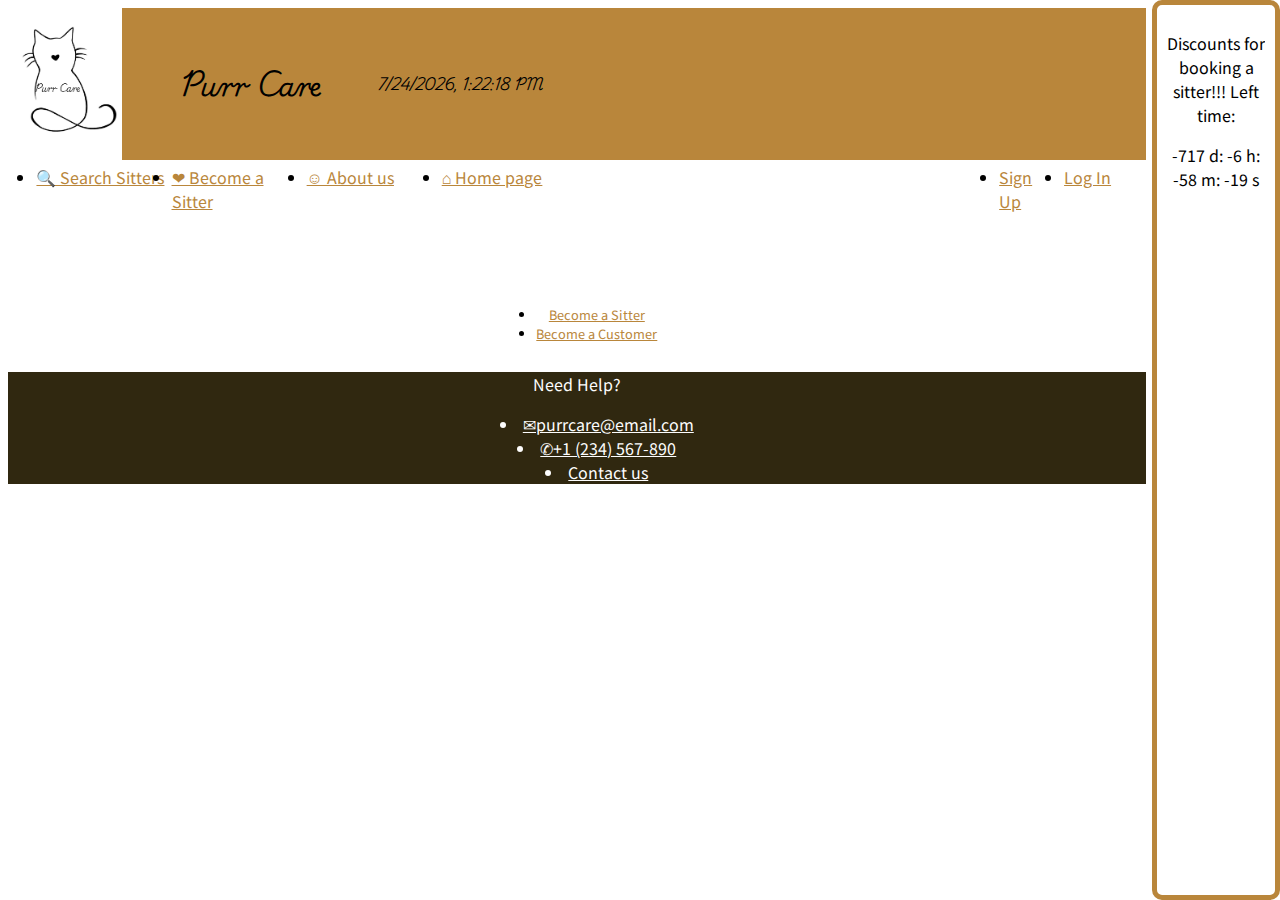
<file: SignUp.html>
<!DOCTYPE html>
<html>
    <head>
        <!--
        author: Daniil Babitskii
        It is pet sitting company website-->
        <title>Purr Care Home</title>
        <link rel="icon" type="image/png" href="images/logo.png">

        <!--Meta Data: -->
        <meta charset="UTF-8" />
        <meta name="keywords" content="pet, sitting, dog, cat, care">
       
        <!--CSS: -->
        <link rel="stylesheet" href="layout.css">
        <link rel="stylesheet" href="style.css">
        <!--Fonts: -->
        <link href="https://fonts.googleapis.com/css2?family=Playwrite+MX:wght@100;400&display=swap" rel="stylesheet">
        <link href="https://fonts.googleapis.com/css2?family=Noto+Sans+JP:wght@100..900&family=Playwrite+MX:wght@100..400&display=swap" rel="stylesheet">

        <script defer src="script.js"></script>
    </head>
    <body>
        <div class="main">
            <header>
                <div class="logo">
                    <img src="images/logo.png" alt="logo" width="10%">
                    <h1>Purr Care</h1>
                    <div id='date_time'></div>
                </div>
            </header>
            <div class="navigation-bar">                                               <!--Navigation bar-->
                <nav id="options">
                  <li><a href="SearchSitters.html">&#x1F50D; Search Sitters</a></li>   <!--character references-->
                  <li><a href="BecomeSitter.html">&#10084; Become a Sitter</a></li>    <!--character references-->
                  <li><a href="AboutUs.html">&#9786; About us</a></li>                 <!--character references-->
                  <li><a href="index.html">&#8962; Home page</a></li>               <!--character references-->
                </nav>
                <nav id="profile">                                                      <!-- list-->
                   <li><a href="SignUp.html">Sign Up</a></li>
                   <li><a href="LogIn.html">Log In</a></li>
                </nav>
            </div>
            <div class="OurServices">
                <ul>                                                                   <!-- list-->
                    <li><a href="BecomeSitter.html">Become a Sitter</a></li>
                    <li><a href="BecomeCustomer.html">Become a Customer</a></li>
                </ul>
            </div>
        </div>
        <aside class="adv">
            <p>Discounts for booking a sitter!!! Left time:</p>
            <div id="left_time"></div>
        </aside>
        
        <footer class="main">
            <p>
                Need Help?
                <ul>                                                                                 <!-- list-->
                    <li><a href="mailto:purrcare@email.com">&#x2709;purrcare@email.com</a></li>      <!--character references-->
                    <li><a href="tel:+1234567890">&#x2706;+1 (234) 567-890</a></li>                  <!--character references-->
                    <li><a href="ContactUsForm.html">Contact us</a></li>
            
                </ul>
            </p>
        
        </footer>
    </body>
</html>
</file>
<file: layout.css>
.main {
    margin-right: 10%;
}

.logo {
    display: inline-flex;                     /*flex*/
    justify-content: left;
    align-items: center;
    min-width: 100%;
    min-height: auto;
    gap: 5%;

}
.navigation-bar {
    display: grid;                          /*grid*/
    grid-template-columns: 1fr 1fr;
    align-items: center;
}
#options {
    display: grid;                            /*grid*/
    grid-template-columns: repeat(4, 1fr);
    margin-left: 5%;
}

#profile {
    display: grid;                             /*grid*/
    grid-template-columns: repeat(2, 1fr);
    justify-self: end;
    gap: 10%;
    margin-right: 5%;
}
.OurServices {
    display: flex;                             /*flex*/
    flex-direction: column;
    align-items: center;
    justify-content: center;
    text-align: center;
    gap: 1%;
    margin-top: 7%;
}

.bodypictures {
    display: grid;                              /*grid*/
    gap: 1%;
    grid-template-columns: repeat(6, 1fr);
    justify-items: center; 
    align-items: center; 
    margin-top: 1%; 
    img {
        width: 50%;
        height: auto;
    }
}
#floated-layout {                              /*floated layout*/
    width: 100%;
    overflow: hidden; 
}

#search-bar {
    width: 70%; 
    float: left;
    margin-right: 5%; 
    box-sizing: border-box; 
    text-align: center; 
    line-height: 100%; 
}

#profiles {
    width: 100%;
}

.column {
    float: left;
    margin-top: 3%;
    margin-right: 3%; 
    box-sizing: border-box;
    width: 30%;
}



.adv {
    position: absolute;                   /*absolute position*/
    top: 0;
    right: 0;
    bottom: 0;
    left: 90%;
    text-align: center;
}

.adv p {                              /*contextual selector*/
    display: flex;                      /*flex*/
    justify-content: center; 
    align-items: center; 
    overflow: auto;
}

#walk_1 {
    float: right;                     /*floated element*/
    max-width: 200px;
    max-height: 100px; 
    overflow: hidden;                 /*Handle overflow*/
}

#walk_1 img {
    width: 100%;
    height: auto;
    display: block;
}


footer {
    display: block;                        /*block*/
    margin-bottom: 3%;
    text-align: center;    
    ul {
        list-style-position: inside;
    }   
}

#aboutus-footer {
    margin-top: auto;
    text-align: center;
}

@media (max-width: 1024px) {                               /*media*/
    .navigation-bar {
        grid-template-columns: 1fr;
    }

    #options {
        grid-template-columns: repeat(2, 1fr);
        justify-items: center;
    }

    #profile {
        justify-self: center;
    }
    
    .bodypictures {
        grid-template-columns: repeat(6, 1fr);
    }

    footer {
        margin-top: 20%;
        margin-left: 5%;
    }

}

@media (max-width: 600px) {                                       /*media*/
    #options {
        grid-template-columns: 1fr;
        justify-items: center;
    }

    #profile {
        grid-template-columns: 1fr;
        justify-self: center;
    }

    .bodypictures {
        grid-template-columns: repeat(1, 1fr);
    }
    #aboutus-text {
        max-width: 50%;
    }

    .adv {
        position: relative;                              /*relative position*/
        top: auto;
        left: 0;
        right: 0;
        width: 100%;
        margin-top: 20%;
    }

    .adv p {
        display: flex;                                    /*flex*/
        justify-content: center; 
        align-items: center; 
        overflow: auto;
    }
    footer {
        margin-left: 2%;
    }

}

fieldset {
    text-align: center;
    margin-top: 2%;
}

.distance {
    display: inline-block;
}
</file>
<file: style.css>
html {
    font-family: "Noto Sans JP", sans-serif;
    font-optical-sizing: auto;
    font-weight: 400;
    font-style: normal;
}
.logo {
    background-color: rgb(185, 134, 59);              /*background color*/
    font-family: "Playwrite MX", cursive;
    font-optical-sizing: auto;
    font-weight: 400;
    font-style: normal;
    font-size: 1vw;
  }
  .OurServices {
    font-size: 1vw;
  }

  .bodypictures img {
    border: 5px solid rgb(185, 134, 59); 
    border-radius: 10px;
    padding: 10px;
  }
 
  #search-bar {
    border: 5px solid rgb(185, 134, 59); 
    border-radius: 10px;
    padding: 10px;
  }

  .column {
    border: 5px solid rgb(185, 134, 59); 
    border-radius: 10px;
    padding: 10px;
  }

  .adv {
    border: 5px solid rgb(185, 134, 59); 
    border-radius: 10px; 
    padding: 10px;
  }

  footer {
    background-color: rgb(48, 40, 16);               /*background color*/
    color: rgb(253, 253, 253);           /*font color*/

    a:link {                               /*pseudo class*/
        color: rgb(253, 253, 253);       /*font color*/
    }
    
    a:visited {                             /*pseudo class*/
        color: rgb(253, 253, 253);       /*font color*/
    }
    
    a:hover {                              /*pseudo class*/
        color: rgb(224, 232, 108);      /*font color*/
    }
  }

a[href] {                                /*attribute selector*/  
        color: rgb(185, 134, 59);      /*font color*/
    }

a[href] {                                /*attribute selector*/ 
    color: rgb(185, 134, 59);          /*font color*/
}

a:hover {                                /*pseudo class*/
    color: rgb(224, 232, 108);         /*font color*/
}

input:focus:valid {                               /*:focus:valid*/
  border: 4px solid rgb(3, 248, 36);                          
}
input:focus:invalid {                                /*:focus:invalid*/
  border: 4px solid rgb(250, 20, 4); 
}

fieldset {
  border: 5px solid rgb(185, 134, 59); 
}
legend {
  font-family: "Playwrite MX", cursive;
}
</file>
